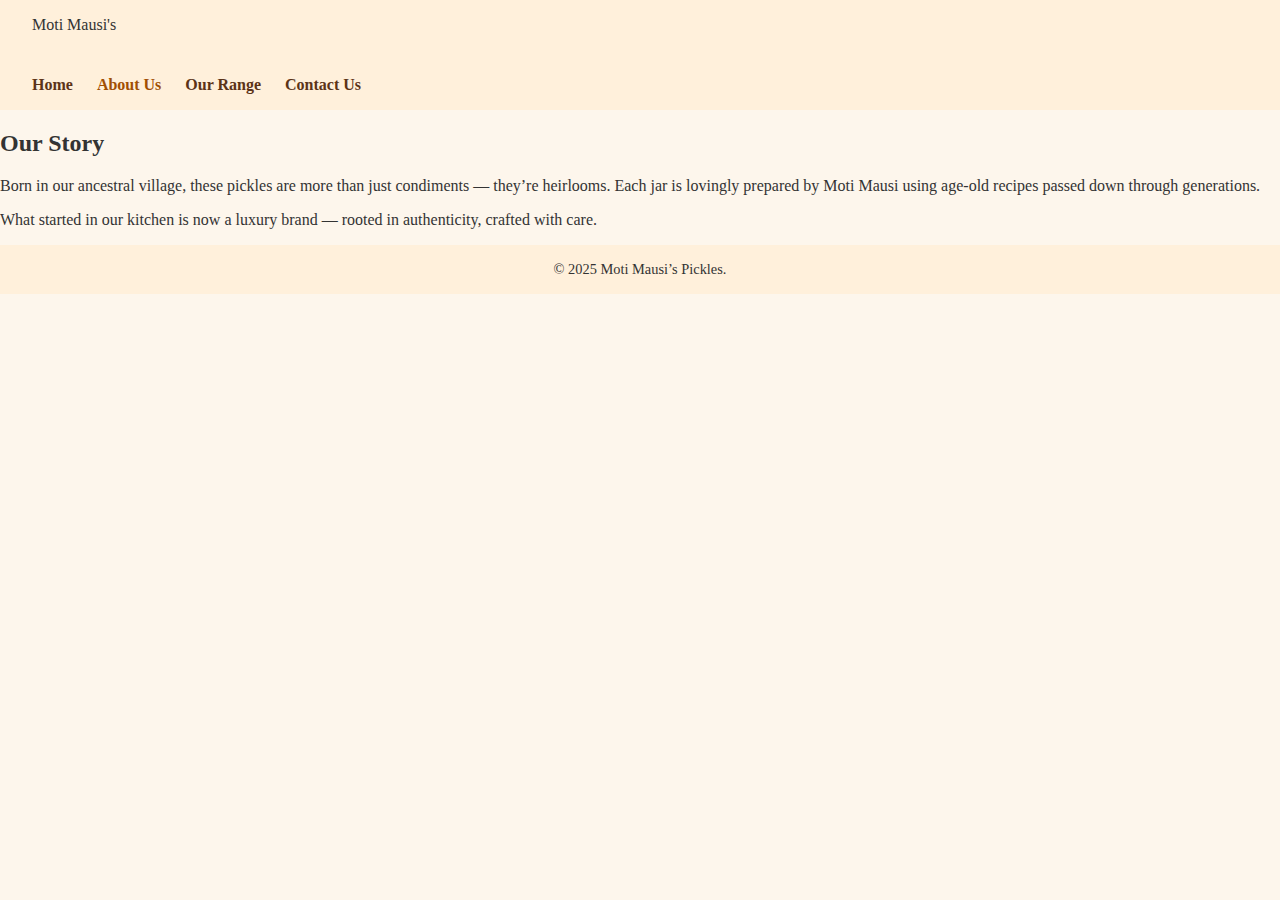
<file: about.html>
<!DOCTYPE html>
<html lang="en">
<head>
  <meta charset="UTF-8" />
  <meta name="viewport" content="width=device-width, initial-scale=1.0"/>
  <title>About Us - Moti Mausi's Pickles</title>
  <link rel="stylesheet" href="css/style.css" />
</head>
<body>
  <header>
    <nav>
      <div class="logo">Moti Mausi's</div>
      <ul>
        <li><a href="index.html">Home</a></li>
        <li><a href="about.html" class="active">About Us</a></li>
        <li><a href="products.html">Our Range</a></li>
        <li><a href="contact.html">Contact Us</a></li>
      </ul>
    </nav>
  </header>
  <section class="content">
    <h2>Our Story</h2>
    <p>Born in our ancestral village, these pickles are more than just condiments — they’re heirlooms.
    Each jar is lovingly prepared by Moti Mausi using age-old recipes passed down through generations.</p>
    <p>What started in our kitchen is now a luxury brand — rooted in authenticity, crafted with care.</p>
  </section>
  <footer>© 2025 Moti Mausi’s Pickles.</footer>
</body>
</html>
</file>
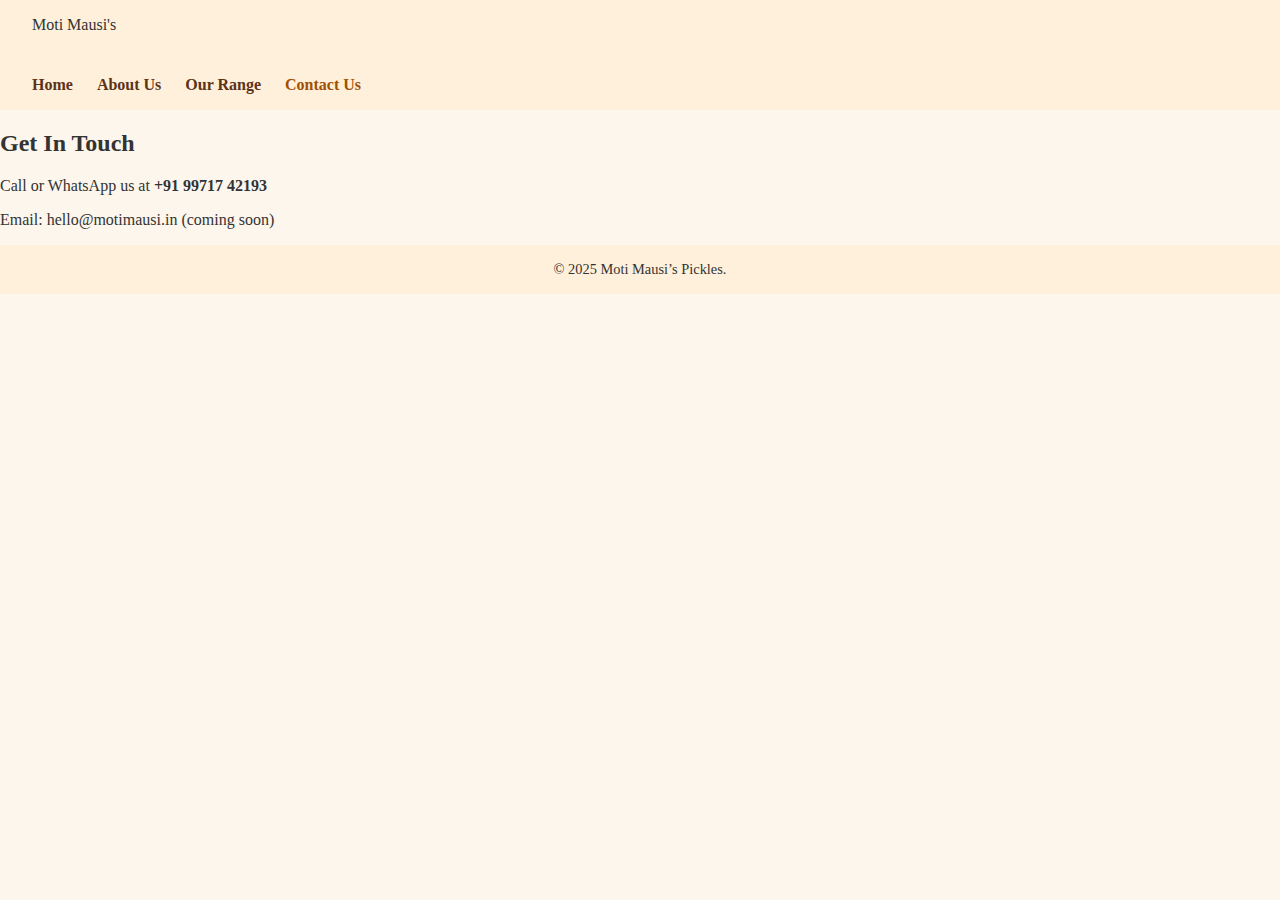
<file: contact.html>
<!DOCTYPE html>
<html lang="en">
<head>
  <meta charset="UTF-8" />
  <meta name="viewport" content="width=device-width, initial-scale=1.0"/>
  <title>Contact Us - Moti Mausi's Pickles</title>
  <link rel="stylesheet" href="css/style.css" />
</head>
<body>
  <header>
    <nav>
      <div class="logo">Moti Mausi's</div>
      <ul>
        <li><a href="index.html">Home</a></li>
        <li><a href="about.html">About Us</a></li>
        <li><a href="products.html">Our Range</a></li>
        <li><a href="contact.html" class="active">Contact Us</a></li>
      </ul>
    </nav>
  </header>
  <section class="content contact-form">
    <h2>Get In Touch</h2>
    <p>Call or WhatsApp us at <strong>+91 99717 42193</strong></p>
    <p>Email: hello@motimausi.in (coming soon)</p>
  </section>
  <footer>© 2025 Moti Mausi’s Pickles.</footer>
</body>
</html>
</file>
<file: css/style.css>
body {
  margin: 0;
  font-family: 'Playfair Display', serif;
  background: #fdf6ec;
  color: #333;
}
header {
  display: flex;
  align-items: center;
  justify-content: space-between;
  padding: 1rem 2rem;
  background: #fff0db;
}
.logo {
  height: 60px;
}
nav ul {
  list-style: none;
  margin: 0;
  padding: 0;
  display: flex;
  gap: 1.5rem;
}
nav a {
  text-decoration: none;
  font-weight: bold;
  color: #5c3317;
}
nav a.active, nav a:hover {
  color: #a14f03;
}
.hero {
  height: 80vh;
  background: url('../assets/hero-background.jpg') no-repeat center/cover;
  display: flex;
  align-items: center;
  justify-content: center;
}
.hero-text {
  background: rgba(255, 248, 220, 0.85);
  padding: 2rem;
  text-align: center;
  border-radius: 10px;
}
.hero-text h1 {
  font-size: 3rem;
}
.hero-text p {
  font-size: 1.2rem;
}
.btn {
  margin-top: 1rem;
  padding: 0.8rem 1.5rem;
  background: #a0522d;
  color: white;
  text-decoration: none;
  border-radius: 5px;
}
footer {
  padding: 1rem;
  text-align: center;
  background: #fff0db;
  font-size: 0.9rem;
}
</file>
